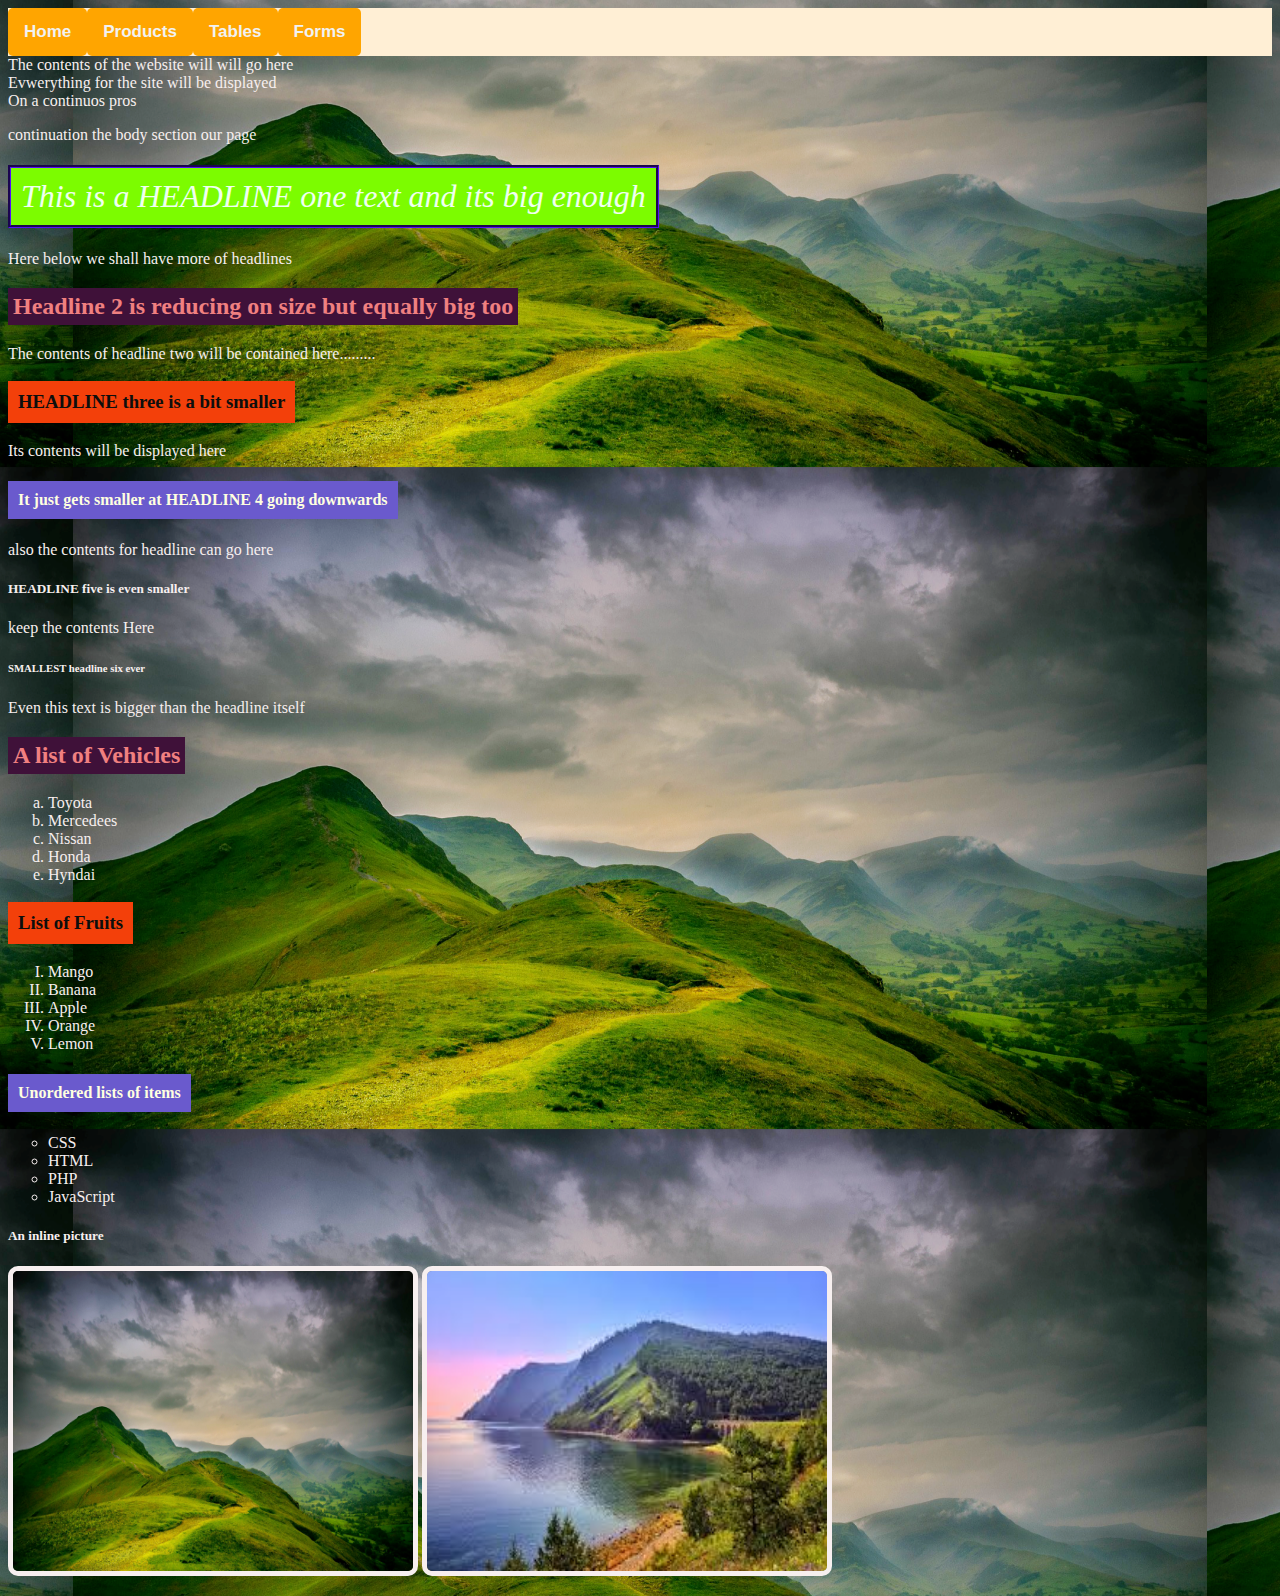
<file: index.html>
<html>
    <head>
        <title>Home</title>
    <!-- Make the website responsive or respond to different screen sizes-->
        <meta name="viewport" content="width=device-width,initial-scale=1,maximum-scale=1,user-scalable=no">

        <meta http-equiv="X-UA-Compatible" content="IE=edge,chrome=1">

        <meta name="HandheldFriendly" content="true">

    <!--This the stylesheet and the corresponding title icons -->
        <link rel="stylesheet" type="text/css" href="style.css" />

        <link rel="icon" href="shipped_icon.png" type="image/icon type">

        <link rel="stylesheet" href="https://cdnjs.cloudflare.com/ajax/libs/font-awesome/4.7.0/css/font-awesome.min.css">


    <script>
        /* Toggle between adding and removing the "responsive" class to topnav when the user clicks on the icon */
                function myFunction() {
                var x = document.getElementById("myTopNav");
                if (x.className === "TopNav") {
                    x.className += " responsive";
                } else {
                    x.className = "TopNav";
                }
                }
    
    </script>
        
    </head>

    <body>

        <!-- Hyperlinks to jump us to different pages -->
    <div class="TopNav" id="myTopNav">

        <a href="#">Home</a>
        <a href="products.html">Products</a> 
        <a href="tables.html">Tables</a>
        <a href="forms.html">Forms</a>
        <a href="javascript:void(0);" class="icon" onclick="myFunction()">
            <i class="fa fa-bars"></i>
          </a>

    </div>
        


        <!-- This is the body section of our page -->

The contents of the website will will go here<br>
<!-- <Br> line break equivalent pressing keyboard   <BR>-->

Evwerything for the site will be displayed<br>


On a continuos pros

<!-- <P> Paragraph tag creates extra white spaces or double line spacing -->

<p>
    continuation the body section our page
</p>

<!-- Headline Tags <h1> <h2> <h3> ...... <h6>
    
Headline happens to the biggest in terms of size
-->

<h1> This is a HEADLINE one text and its big enough</h1>

Here below we shall have more of headlines

<h2> Headline 2 is reducing on size but equally big too</h2>

The contents of headline two will be contained here.........


<h3>HEADLINE three is a bit smaller</h3>

Its contents will be displayed here


<h4>It just gets smaller at HEADLINE 4 going downwards</h4>

also the contents for headline can go here

<h5> HEADLINE five is even smaller</h5>
keep the contents Here

<h6>SMALLEST headline six ever</h6>

Even this text is bigger than the headline itself

<p>
    <h2>A list of Vehicles</h2>

        <ol type="a">
            <li>Toyota</li>

            <li>Mercedees</li>

            <li>Nissan</li>

            <li>Honda</li>

            <li>Hyndai</li>

        </ol>
</p>

<h3>List of Fruits</h3>
<ol type="I">
    <li>Mango</li>

    <li>Banana</li>

    <li>Apple</li>

    <li>Orange</li>

    <li>Lemon</li>

</ol>

<h4>Unordered lists of items</h4>
    <ul type ="circle">

        <li>CSS</li>

        <li>HTML</li>

        <li>PHP</li>

        <li>JavaScript</li>


    </ul>

    <p>

        <h5>An inline picture </h5>
            

                <img src = "image1.jpeg"   border="5px" alt="Landscape"/>
                <img src = "landscape.jfif"   border="5px" alt="Landscape"/>

            
    </p>






    </body>
</html>
</file>
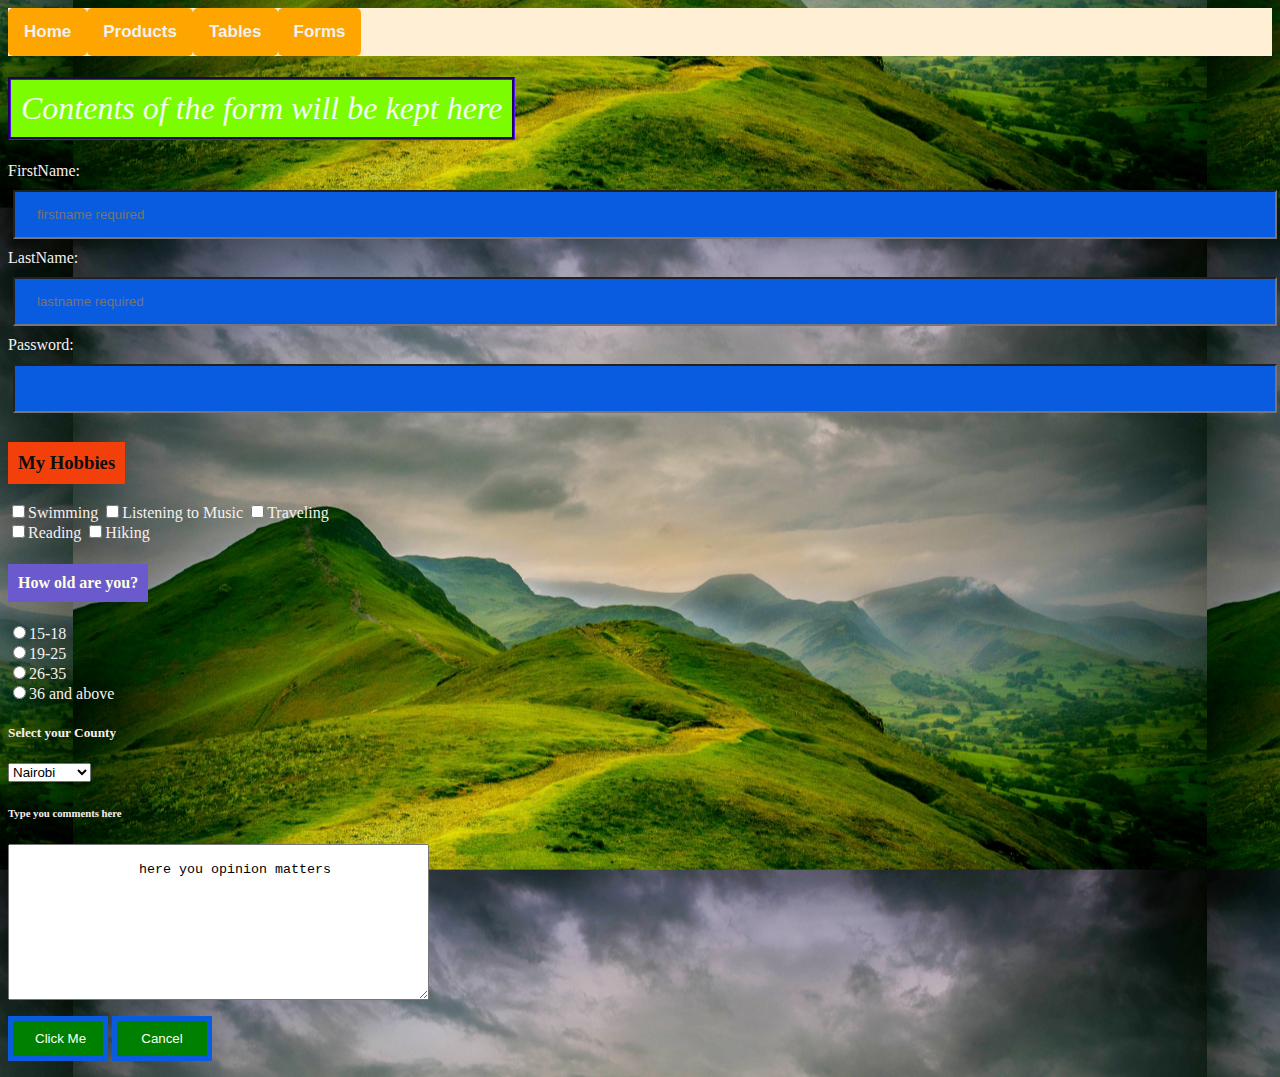
<file: forms.html>
<!-- Forms.html-->

<html>

    <head>

        <title>Forms</title>

        <!-- Make the website responsive or respond to different screen sizes-->
        <meta name="viewport" content="width=device-width,initial-scale=1,maximum-scale=1,user-scalable=no">

        <meta http-equiv="X-UA-Compatible" content="IE=edge,chrome=1">

        <meta name="HandheldFriendly" content="true">


        <!--This the stylesheet and the corresponding title icons -->

        <link rel="stylesheet" type="text/css" href="style.css" />

        <link rel="icon" href="commercial_icon.png" type="image/icon type">

        <link rel="stylesheet" href="https://cdnjs.cloudflare.com/ajax/libs/font-awesome/4.7.0/css/font-awesome.min.css">



        <script>
            /* Toggle between adding and removing the "responsive" class to topnav when the user clicks on the icon */
                    function myFunction() {
                    var x = document.getElementById("myTopNav");
                    if (x.className === "TopNav") {
                        x.className += " responsive";
                    } else {
                        x.className = "TopNav";
                    }
                    }
        
        </script>

    </head>

    <body>

          <!-- Hyperlinks to jump us to different pages -->
    <div class="TopNav" id="myTopNav">

        <a href="index.html">Home</a>
        <a href="products.html">Products</a> 
        <a href="tables.html">Tables</a>
        <a href="#">Forms</a>
        <a href="javascript:void(0);" class="icon" onclick="myFunction()">
            <i class="fa fa-bars"></i>
          </a>

    </div>

        <h1>   Contents of the form will be kept here  </h1>

        <form action="results.html" method="POST">

            FirstName: <input type="text" size="30"  name="fname" required placeholder="firstname required"/>

            LastName: <input type="text" size="30" name="lname" required  placeholder="lastname required"/> <br>

            Password: <input type="password" size="30" name="pword" required /> <br>

            <!-- Checkboxes-->
            <h3>My Hobbies</h3>
            <input type="checkbox" value="swim" name="Hobbies">Swimming

            <input type="checkbox" value="Music" name="Hobbies">Listening to Music

            <input type="checkbox" value="Travel" name="Hobbies">Traveling <br>

            <input type="checkbox" value="Read" name="Hobbies">Reading

            <input type="checkbox" value="Hike" name="Hobbies">Hiking


            <!--Radio or Option buttons -->

            <h4>How old are you?</h4>

            <input type ="radio" value="under" name="age">15-18 <br>

            <input type ="radio" value="over" name="age">19-25 <br>

            <input type ="radio" value="youth" name="age">26-35 <br>

            <input type ="radio" value="old" name="age">36 and above

            <!-- ComboBox or Dropdown menu --- Select -->

            <h5>Select your County</h5>

            <select>

                <option>Nairobi</option>

                <option>Mombasa</option>

                <option>Kisumu</option>

                <option>Nyeri</option>

                <option>Machakos</option>

                <option>Baringo</option>

                <option>Kisii</option>

                <option>Nakuru</option>

            </select>


            <!--Textarea -- textbox with multiple lines and colums-->

            <h6>Type you comments here</h6>

            <textarea rows="10"  cols="50">

                here you opinion matters
            </textarea>




            <P></P>

            <input type="submit" value="Click Me" name="submit" />

            <input type="reset" value="Cancel" name="reset" />




        </form>


    </body>


</html>
</file>
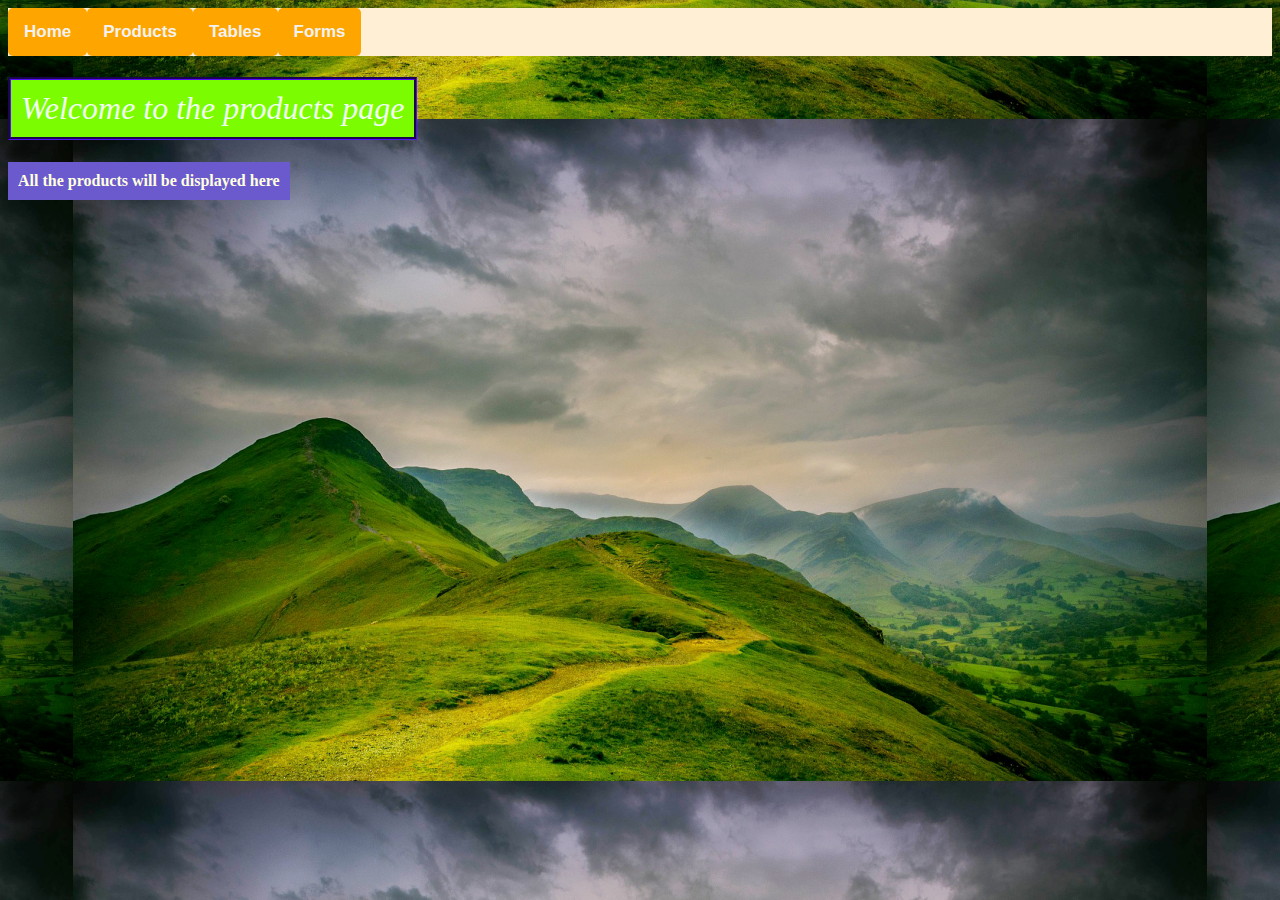
<file: products.html>
<html>
    <head>
        <title>Products</title>

        <!-- Make the website responsive or respond to different screen sizes-->
        <meta name="viewport" content="width=device-width,initial-scale=1,maximum-scale=1,user-scalable=no">

        <meta http-equiv="X-UA-Compatible" content="IE=edge,chrome=1">

        <meta name="HandheldFriendly" content="true">

    <!--Stylesheet and corresponding title icons -->
        <link rel="stylesheet" type="text/css" href="style.css" />

        <link rel="icon" href="handle_icon.png" type="image/icon type">

        <link rel="stylesheet" href="https://cdnjs.cloudflare.com/ajax/libs/font-awesome/4.7.0/css/font-awesome.min.css">


        <script>
            /* Toggle between adding and removing the "responsive" class to topnav when the user clicks on the icon */
                    function myFunction() {
                    var x = document.getElementById("myTopNav");
                    if (x.className === "TopNav") {
                        x.className += " responsive";
                    } else {
                        x.className = "TopNav";
                    }
                    }
        
        </script>

    </head>
    <body>

        <!-- Create links here-->
    <div class="TopNav" id="myTopNav">

        <a href="index.html">Home</a>
        <a href="#">Products</a>
        <a href="Tables.html">Tables</a>
        <a href="forms.html">Forms</a>
        <a href="javascript:void(0);" class="icon" onclick="myFunction()">
            <i class="fa fa-bars"></i>
          </a>

    </div>
       

        <h1>Welcome to the products page</h1>

        <h4>All the products will be displayed here</h4>

    </body>
</html>
</file>
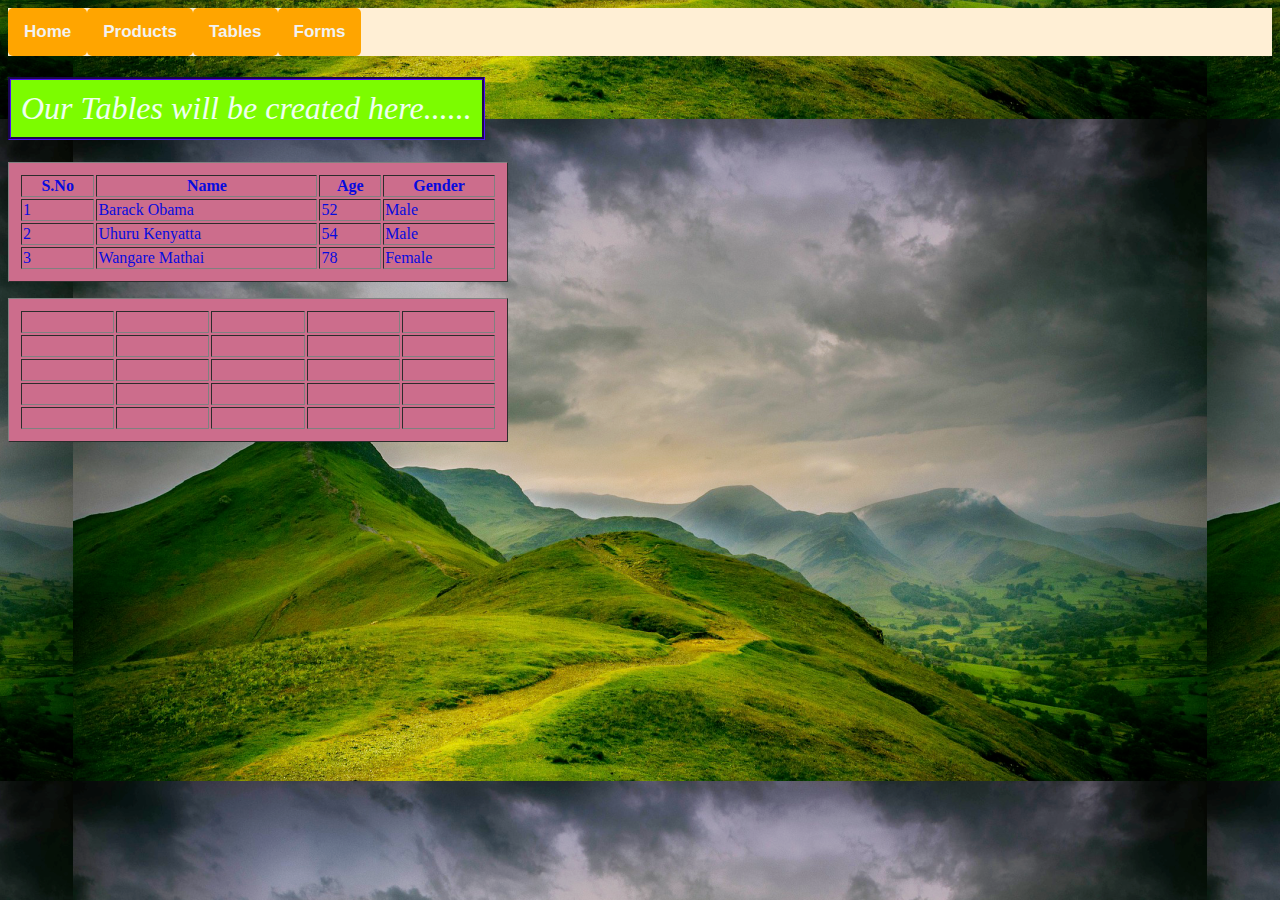
<file: Tables.html>
<html>
    <head>
        <title>Tables</title>

        <!-- Make the website responsive or respond to different screen sizes-->
        <meta name="viewport" content="width=device-width,initial-scale=1,maximum-scale=1,user-scalable=no">

        <meta http-equiv="X-UA-Compatible" content="IE=edge,chrome=1">

        <meta name="HandheldFriendly" content="true">


        <!--This the stylesheet and the corresponding title icons -->
        <link rel="stylesheet" type="text/css" href="style.css" />

        <link rel="icon" href="headset_icon.png" type="image/icon type">

        <link rel="stylesheet" href="https://cdnjs.cloudflare.com/ajax/libs/font-awesome/4.7.0/css/font-awesome.min.css">



        <script>
            /* Toggle between adding and removing the "responsive" class to topnav when the user clicks on the icon */
                    function myFunction() {
                    var x = document.getElementById("myTopNav");
                    if (x.className === "TopNav") {
                        x.className += " responsive";
                    } else {
                        x.className = "TopNav";
                    }
                    }
        
        </script>

    </head>

    <body>

        <!-- Hyperlinks goes here-->
    <div class="TopNav" id="myTopNav">
        
        <a href="index.html">Home</a>
        <a href="products.html">Products</a>
        <a href="#">Tables</a>
        <a href="forms.html">Forms</a>
        <a href="javascript:void(0);" class="icon" onclick="myFunction()">
            <i class="fa fa-bars"></i>
          </a>

    </div>
        

<h1>Our Tables will be created here......</h1>

<table border="1" >

    <!-- th - Table header
    
     td - Table data 
    
    tr - Table row 
-->

    <tr>  <!-- First row -->
        <th>S.No</th>
        <th>Name</th>
        <th>Age</th>
        <th>Gender</th>
    </tr>


    <tr>  <!-- Second row -->
        
        <td>1</td>
        <td>Barack Obama</td>
        <td>52</td>
        <td>Male</td>

    </tr> 

    <tr>   <!-- Third row -->

        <td>2</td>
        <td>Uhuru Kenyatta</td>
        <td>54</td>
        <td>Male</td>

    </tr>

    <tr>   <!-- Fourth row -->

        <td>3</td>
        <td>Wangare Mathai</td>
        <td>78</td>
        <td>Female</td>
        
    </tr>


</table>


<P> </P>


<!-- Second table  contains blank cells -->

<table border="1">
    <tr>   <!-- First row -->
        <td> &nbsp; </td>   <!-- nbsp -- non-empty breaking Space -->
        <td> &nbsp; </td>
        <td> &nbsp;</td>
        <td> &nbsp; </td>
        <td> &nbsp; </td>

    </tr>


    <tr>   <!-- Second row -->
        <td> &nbsp; </td>   <!-- nbsp -- non-empty breaking Space -->
        <td> &nbsp; </td>
        <td> &nbsp;</td>
        <td> &nbsp; </td>
        <td> &nbsp; </td>
        
    </tr>


    <tr>  <!-- Third row -->
        <td> &nbsp; </td>   <!-- nbsp -- non-empty breaking Space -->
        <td> &nbsp; </td>
        <td> &nbsp;</td>
        <td> &nbsp; </td>
        <td> &nbsp; </td>
        
    </tr>


    <tr>  <!-- Fourth row -->
        <td> &nbsp; </td>   <!-- nbsp -- non-empty breaking Space -->
        <td> &nbsp; </td>
        <td> &nbsp;</td>
        <td> &nbsp; </td>
        <td> &nbsp; </td>
        
    </tr>

    <tr>  <!-- Fifth row -->
        <td> &nbsp; </td>   <!-- nbsp -- non-empty breaking Space -->
        <td> &nbsp; </td>
        <td> &nbsp;</td>
        <td> &nbsp; </td>
        <td> &nbsp; </td>
    </tr>

</table>







































    </body>
</html>
</file>
<file: style.css>
body {    
    background-image: url("image1.jpeg");
    background-color: darkorange;
    background-position: center;
    background-repeat:repeat ;
    color: rgb(247, 239, 239);
}


h1{

    color: honeydew;
    background-color: lawngreen;
    font: italic 200%  fantasy;
    text-align: center;
    border: 3px groove #380ba3;
    width: fit-content;
    padding: 10px;
}


h2 {
    color: lightcoral;
    background-color: #3f1139;
    width: fit-content;
    padding: 5px; 
}

h3 {
    color: rgb(13, 14, 13);
    background-color: rgb(243, 64, 10);
    width: fit-content;
    padding: 10px;

}

h4 {
    color: lightyellow;
    background-color: slateblue;
    width: fit-content;
    padding: 10px;
}



img {
    width: 400px;
    height: 300px;
    border-radius: 10px;
}



a {
    background-color: orange;
    color: peachpuff;
    padding: 5px;
    text-decoration: none;
    font-family: 'Lucida Sans', 'Lucida Sans Regular', 'Lucida Grande', 'Lucida Sans Unicode', Geneva, Verdana, sans-serif;
    font-style: normal;
    font-weight: 800;
    border-radius: 5px;
}


a:hover {
    background-color: rgb(12, 238, 31);
    color: rgb(252, 249, 245);
    padding: 10px;

}

table{
    background-color: rgb(204, 109, 140);
    color: rgb(7, 11, 223);
    padding: 10px;
    width: 500px;
    
}


/* Classes --- you can change a  paricular tag using the class --- dot noation */

.TopNav {  /* Top Navigation */

    background-color: papayawhip;
    width: auto;
    overflow: hidden;
}


.TopNav a {
        float: left;
        display: block;
        color: #f2f2f2;
        text-align: center;
        padding: 14px 16px;
        text-decoration: none;
        font-size: 17px;
      }

/* Hide the link that should open and close the topnav on small screens */
.TopNav .icon {
    display: none;
  }


/* Format the form fields */

input[type=text] {

    width: 100%;
    padding: 15px 22px;
    margin: 10px 5px;
    box-sizing: border-box;
    background-color: #095ce0;
    color: #0d0f12;

}



input[type=text]:focus {
    border: 5px solid #e32407;
}



input[type=password] {

    width: 100%;
    padding: 15px 22px;
    margin: 10px 5px;
    box-sizing: border-box;
    background-color:#095ce0;
    color: #0d0f12;

}


/* Format the buttons */

input[type=submit] {

    background-color: green;
    color: ivory;
    width: 100px;
    padding: 10px 22px;
    border: 5px solid #095ce0;
}


input[type=reset] {

    background-color: green;
    color: ivory;
    width: 100px;
    padding: 10px 22px;
    border: 5px solid #095ce0;
}


input[type=submit]:hover {

    background-color: ivory;
    color: green;
    border-radius: 10px;
    width: 120px;

}

input[type=reset]:hover {

    background-color: ivory;
    color: green;
    border-radius: 10px;
    width: 120px;

}



/* When the screen is less than 600 pixels wide, hide all links, except for the first one 
  ("Home"). Show the link that contains should open and close the topnav (.icon) */

  @media screen and (max-width: 600px) {
    .TopNav a:not(:first-child) {display: none;}
    .TopNav a.icon {
      float: right;
      display: block;
    }
  }


  /* The "responsive" class is added to the topnav with JavaScript when the user clicks on the icon.
   This class makes the topnav look good on small screens (display the links vertically instead of horizontally) */
   @media screen and (max-width: 600px) {
    .TopNav.responsive {position: relative;}
    .TopNav.responsive a.icon {
      position: absolute;
      right: 0;
      top: 0;
    }
    .TopNav.responsive a {
      float: none;
      display: block;
      text-align: left;
    }
  }
</file>
